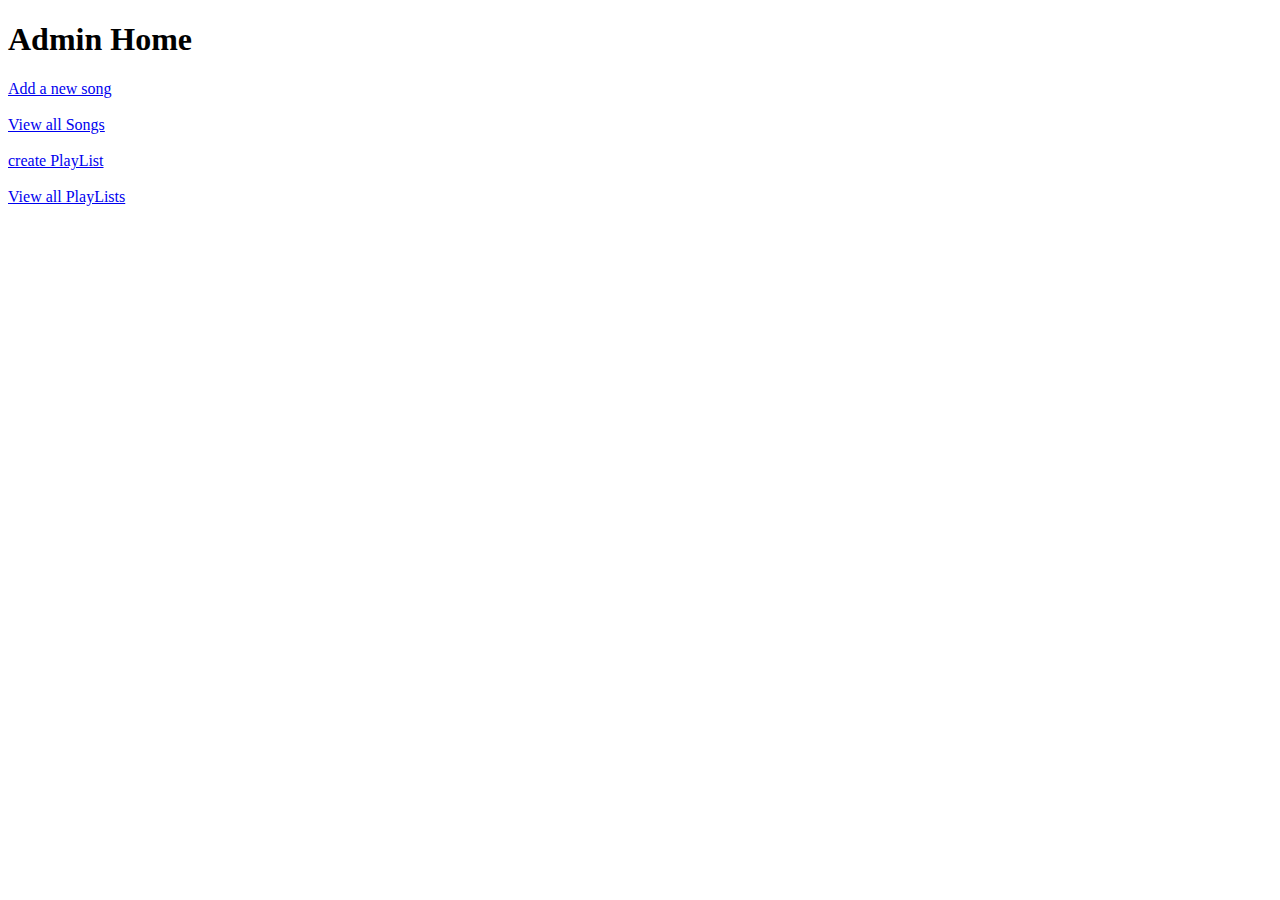
<file: target/classes/templates/adminHome.html>
<!DOCTYPE html>
<html>
<head>
<meta charset="ISO-8859-1">
<title>Admin:Home</title>
</head>
<body>
<h1>Admin Home</h1>

<a href="newSong">Add a new song</a>
<br /><br />
<a href="viewSongs">View all Songs</a>
<br /><br />
<a href="createPlaylist">create PlayList</a>
<br /><br />
<a href="viewPlaylists">View all PlayLists</a>
</body>
</html>
</file>
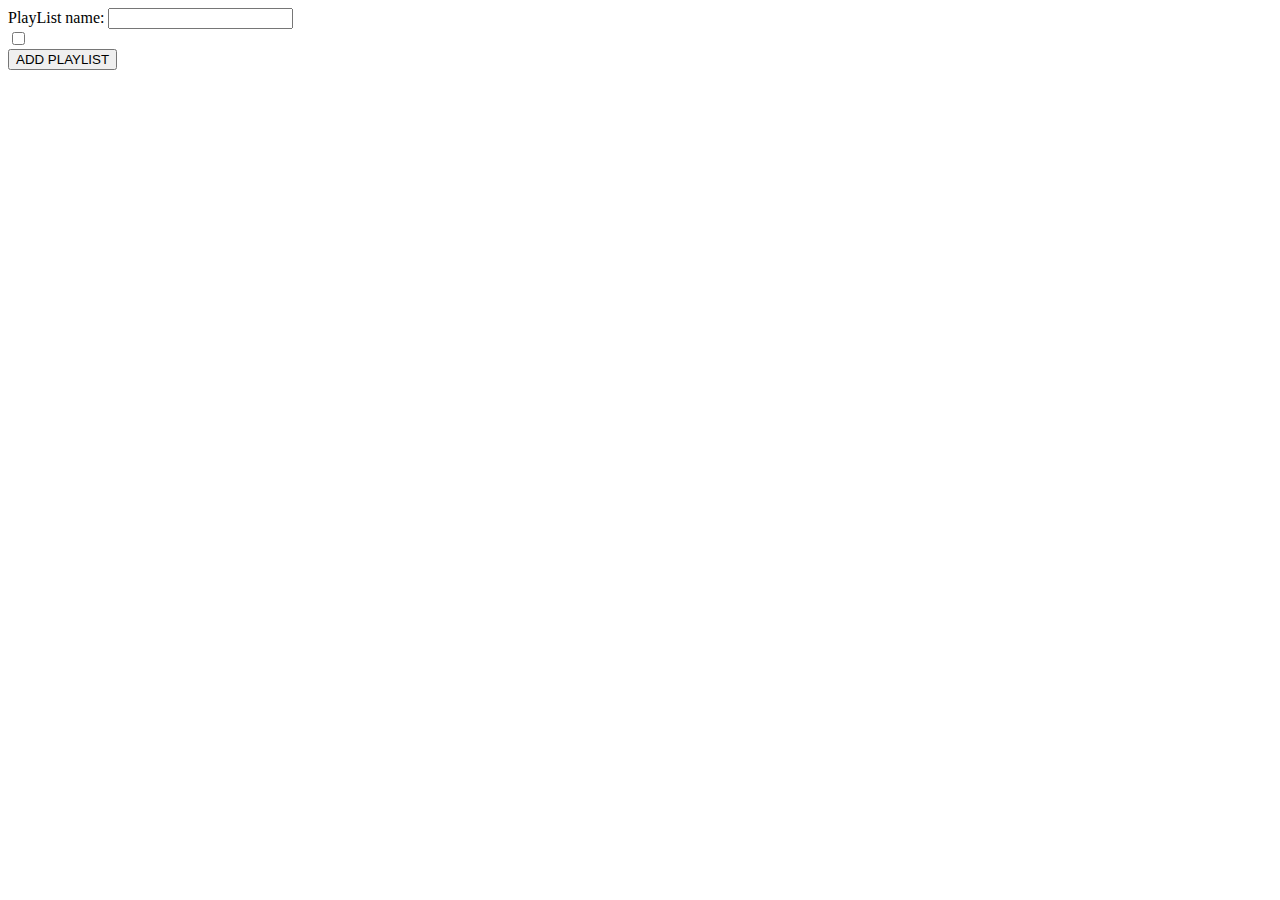
<file: target/classes/templates/createPlaylist.html>
<!DOCTYPE html>
<html>
<head>
<meta charset="ISO-8859-1">
<title>Create Playlist</title>
</head>
<body>
 <form action="addPlaylist" method="post">
  <label>PlayList name:</label>
   <input type="text" name="name"/>
    <br />
   
   <div th:each="song:${songs}">
    <input type="checkbox" th:name="songs" th:value="${song.id}"/>
    <label th:text="${song.name}"></label>
   </div>
   
   <input type="submit" value="ADD PLAYLIST"/>
 </form>
</body>
</html>
</file>
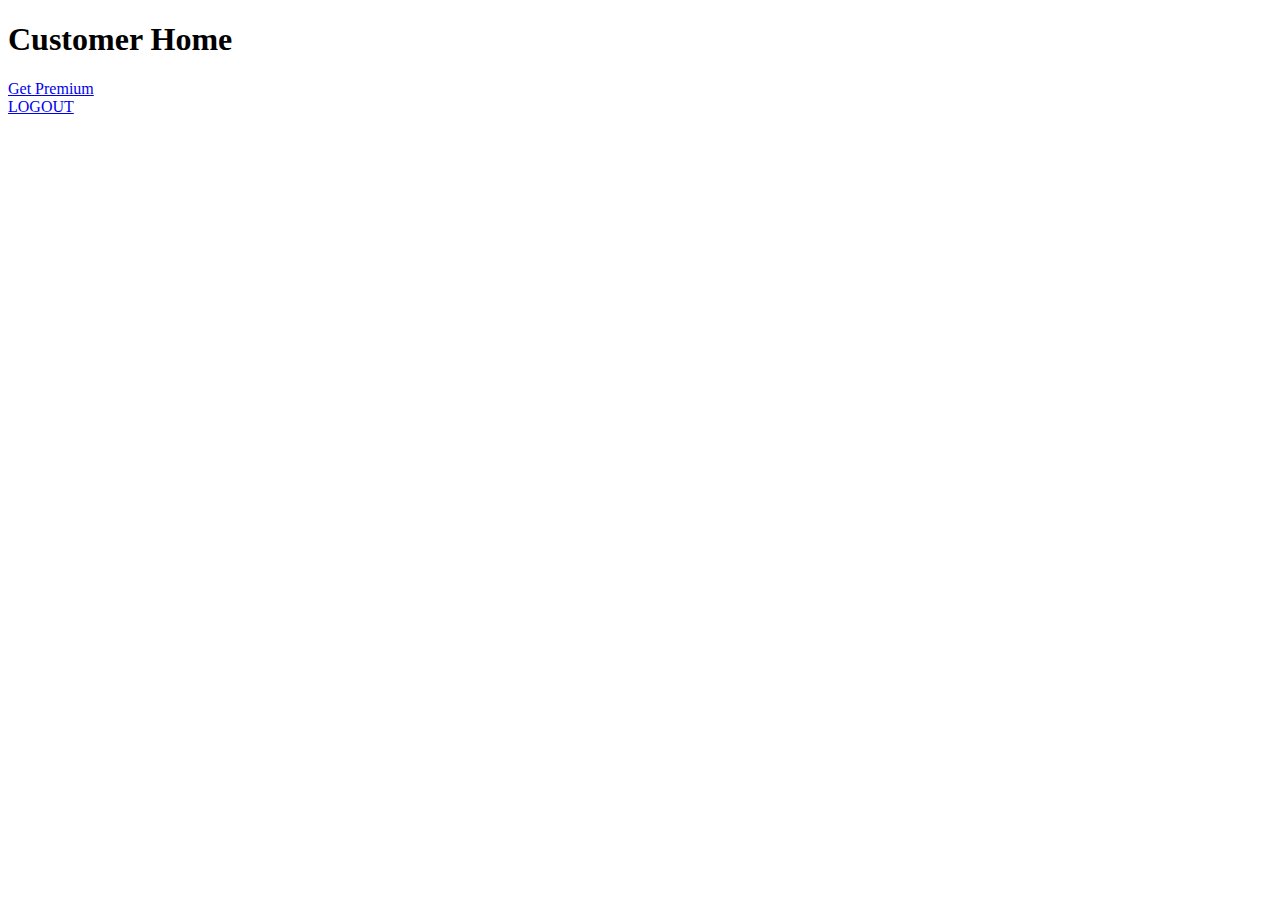
<file: target/classes/templates/customerHome.html>
<!DOCTYPE html>
<html>
<head>
<meta charset="ISO-8859-1">
<title>Home</title>
</head>
<body>
<h1>Customer Home</h1>
<a href="pay">Get Premium</a><br />
<a href="logout">LOGOUT</a>
</body>
</html>
</file>
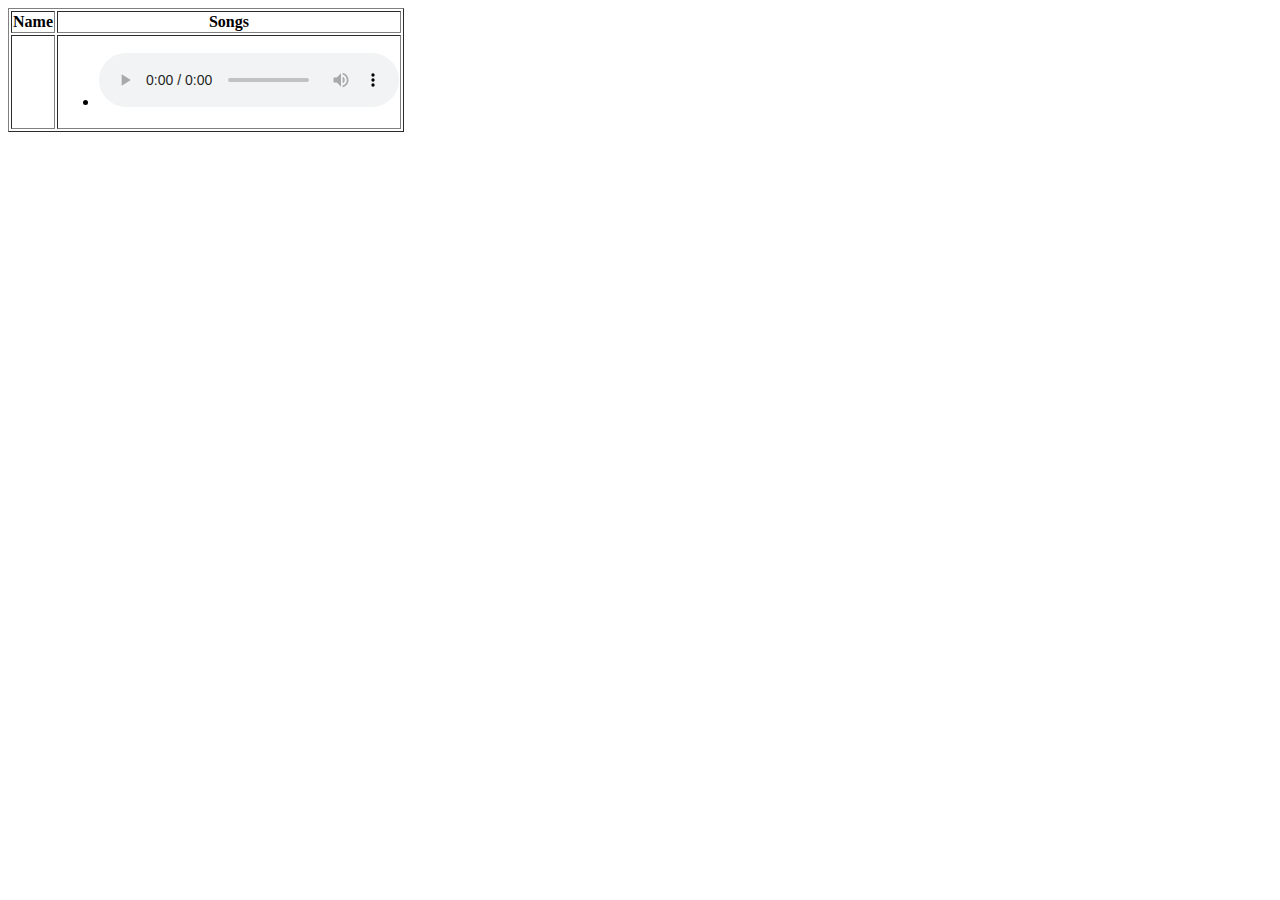
<file: target/classes/templates/displayPlaylists.html>
<!DOCTYPE html>
<html>
<head>
<meta charset="ISO-8859-1">
<title>View Playlists</title>
</head>
<body>
<table border>
  <thead>
    <tr>
      <th>Name</th>
      <th>Songs</th>
     </tr>
    </thead>
    <tbody>
     <tr th:each="plist:${allPlaylists}">
       <td th:text="${plist.name}">  </td>
       <td >
       <ul>
       <li th:each="song : ${plist.songs}" >
       <span th:text="${song.name}"></span>
        <audio controls>
          <source th:src="${song.link}" type="audio/mpeg">
        </audio>
        </li>
       </ul>
       </td>
      </tr>
    </tbody>  
</table>
</body>
</html>
</file>
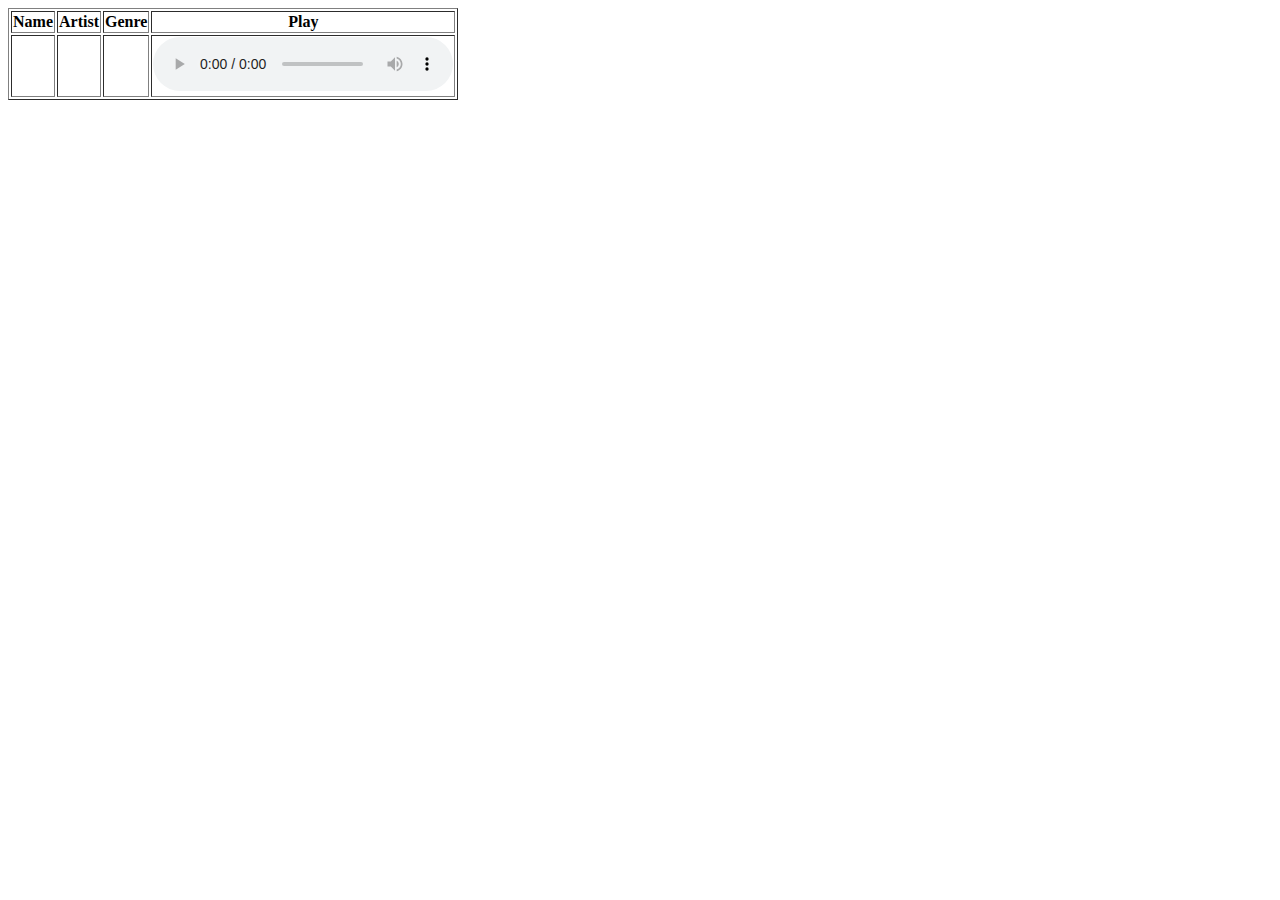
<file: target/classes/templates/displaySongs.html>
<!DOCTYPE html>
<html>
<head>
<meta charset="ISO-8859-1">
<title>View Songs</title>
</head>
<body>
<table border>
  <thead>
    <tr>
      <th>Name</th>
      <th>Artist</th>
      <th>Genre</th>
      <th>Play</th>
     </tr>
    </thead>
    <tbody>
     <tr th:each="song:${songs}">
       <td th:text="${song.name}"></td>
       <td th:text="${song.artist}"></td>
       <td th:text="${song.genre}"></td>
       <td >
       <audio controls>
          <source th:src="${song.link}" type="audio/mpeg">
       </audio></td>
      </tr>
    </tbody>  
</table>
</body>
</html>
</file>
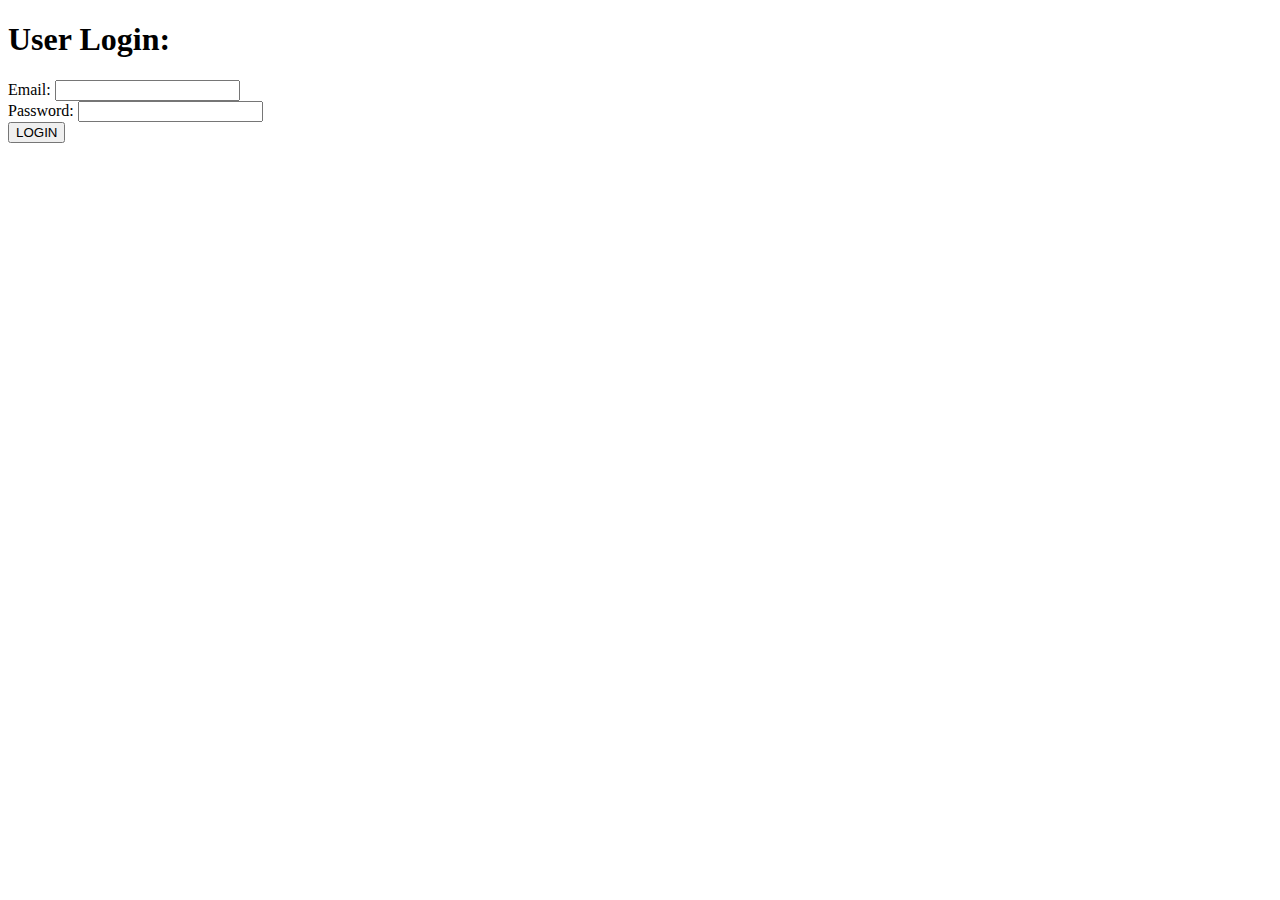
<file: target/classes/templates/login.html>
<!DOCTYPE html>
<html>
<head>
<meta charset="ISO-8859-1">
<title>Login</title>
</head>
<body>
<h1>User Login:</h1>
<form action="validate" method="post">
 <label>Email:</label>
  <input type="text" name="email"/>
  <br />
  <label>Password:</label>
  <input type="password" name="password"/>
  <br />
  <input type="submit" value="LOGIN"/> 
  </form>
</body>
</html>
</file>
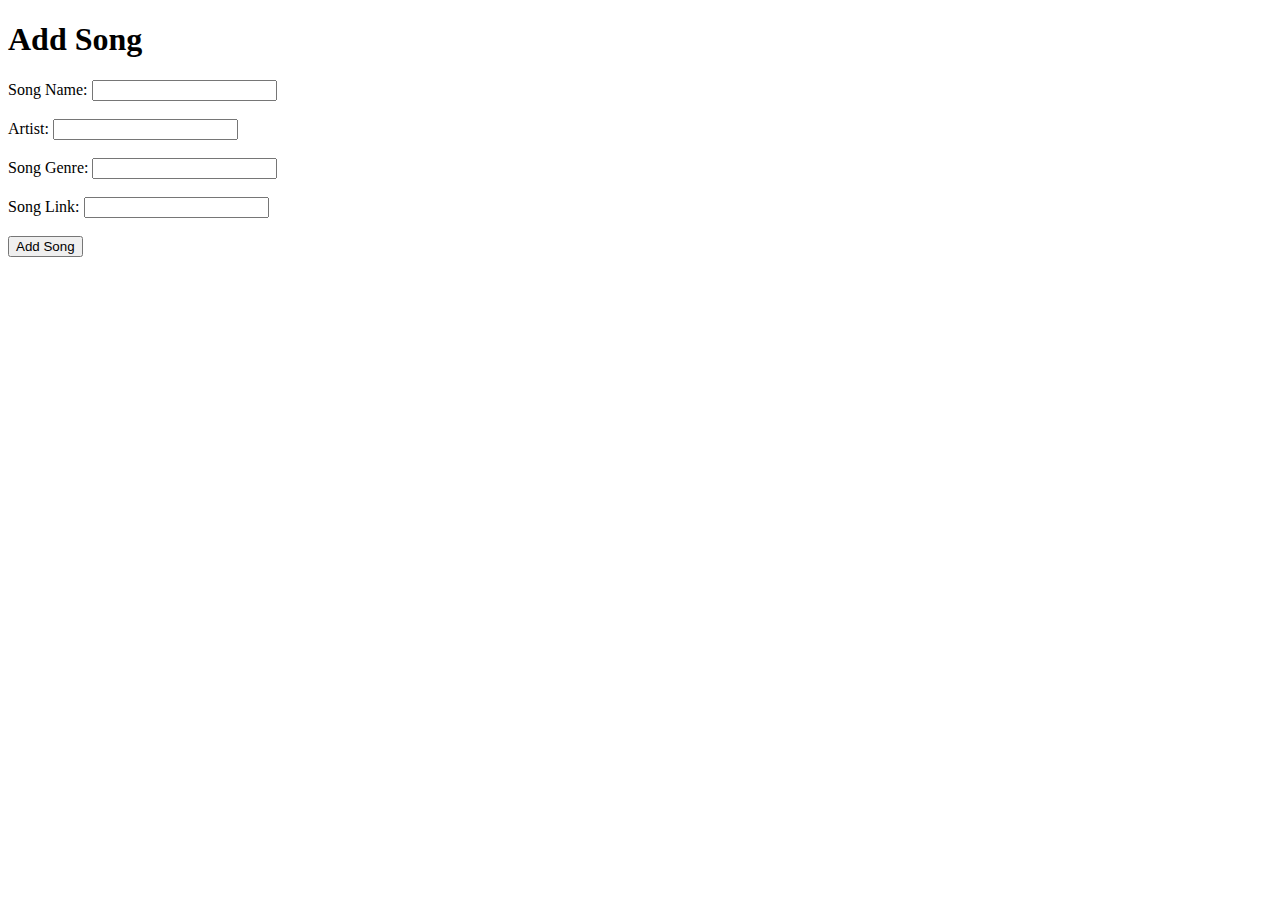
<file: target/classes/templates/newSong.html>
<!DOCTYPE html>
<html>
<head>
<meta charset="ISO-8859-1">
<title>Add Songs</title>
</head>
<body>
<h1>Add Song</h1>
<form action="addSong" method="post">
<label>Song Name:</label>
  <input type="text" name="name"/>
  <br /><br />
  <label>Artist:</label>
  <input type="text" name="artist"/>
  <br /><br />
  <label>Song Genre:</label>
  <input type="text" name="genre"/>
  <br /><br />
   <label>Song Link:</label>
  <input type="text" name="link"/>
  <br /><br />
  <input type="submit" value="Add Song"/>
</form>
</body>
</html>
</file>
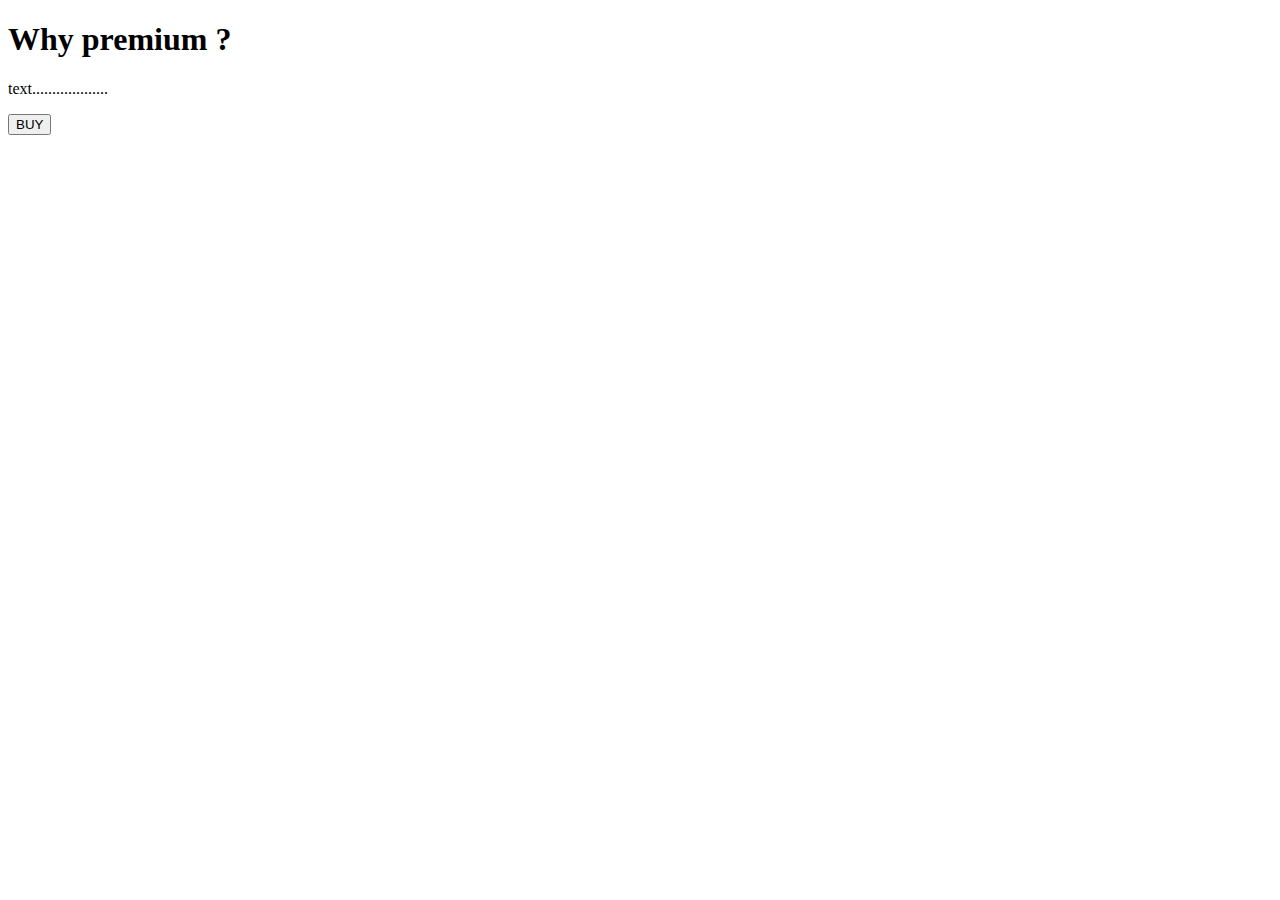
<file: target/classes/templates/pay.html>
<!DOCTYPE html>
<html xmlns:th="https://www.thymeleaf.org">
<head>
<meta charset="ISO-8859-1">

	<title>View Course</title>
	<script src="https://checkout.razorpay.com/v1/checkout.js"></script>
	<script src="https://code.jquery.com/jquery-3.5.1.min.js"></script>

</head>
<body>
<div>

		<h1>Why premium ? </h1>
		<p>text...................</p>

    	<form id="payment-form">
	        <button type="submit" class="buy-button" >BUY</button>
	    </form>

</div>

<script>
$(document).ready(function() {
    $(".buy-button").click(function(e) {
        e.preventDefault();
        var form = $(this).closest('form');


        createOrder();
    });
});

function createOrder() {

    $.post("/createOrder")
        .done(function(order) {
            order = JSON.parse(order);
            var options = {
                "key": "rzp_test_WrlNo5cm8yD6EKs",
                "amount": order.amount_due.toString(),
                "currency": "INR",
                "name": "Tune Hub",
                "description": "Test Transaction",
                "order_id": order.id,
                "handler": function (response) {
                    verifyPayment(response.razorpay_order_id, response.razorpay_payment_id, response.razorpay_signature);
                },
                "prefill": {
                    "name": "Your Name",
                    "email": "test@example.com",
                    "contact": "9999999999"
                },
                "notes": {
                    "address": "Your Address"
                },
                "theme": {
                    "color": "#F37254"
                }
            };
            var rzp1 = new Razorpay(options);
            rzp1.open();
        })
        .fail(function(error) {
            console.error("Error:", error);
        });
}

function verifyPayment(orderId, paymentId, signature) {
     $.post("/verify", { orderId: orderId, paymentId: paymentId, signature: signature })
         .done(function(isValid) {
             if (isValid){ 
                 alert("payment successful");
                 window.location.href='payment-success';
             } else {
                 alert("payment failed");
                 window.location.href='payment-failure';
             }
         })
         .fail(function(error) {
             console.error("Error:", error);
         });
}
</script>
</body>
</html>
</file>
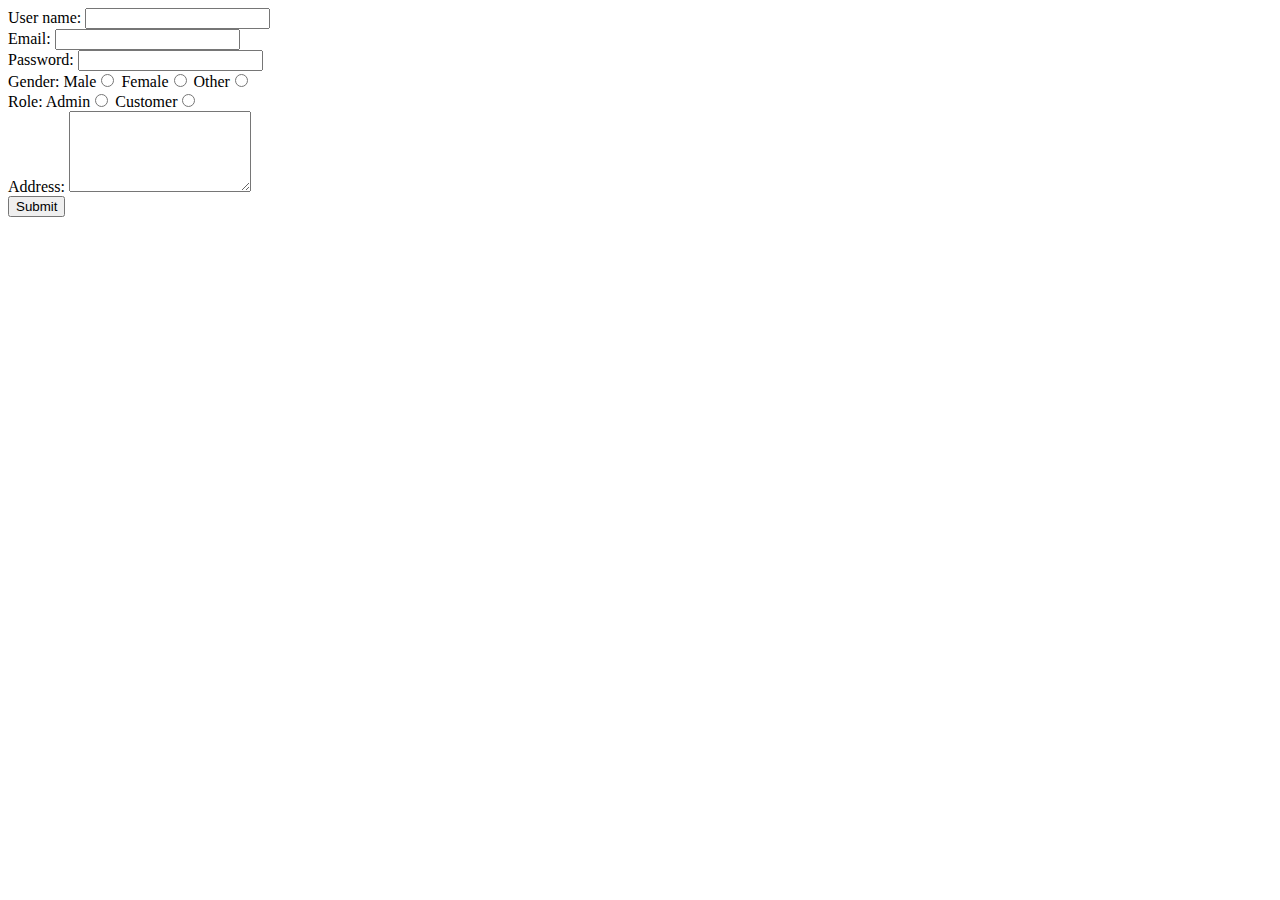
<file: target/classes/templates/registration.html>
<!DOCTYPE html>
<html>
<head>
<meta charset="ISO-8859-1">
<title>Registration</title>
</head>
<body>
<form action="register" method="post">
  <label>User name:</label>
  <input type="text" name="username"/>
  <br />
  <label>Email:</label>
  <input type="text" name="email"/>
  <br />
  <label>Password:</label>
  <input type="password" name="password"/>
  <br />
  <label>Gender:</label>
  Male<input type="radio" name="gender" value="male"/>
  Female<input type="radio" name="gender" value="female"/>
  Other<input type="radio" name="gender" value="other"/>
  <br />
  <label>Role:</label>
  Admin<input type="radio" name ="role" value="admin"/>
  Customer<input type="radio" name ="role" value="customer"/>
  <br />
  <label>Address:</label>
  <textarea name="adddress" rows="5" cols="20"></textarea>
  <br />
  <input type="submit"/>
</form>
</body>
</html>
</file>
